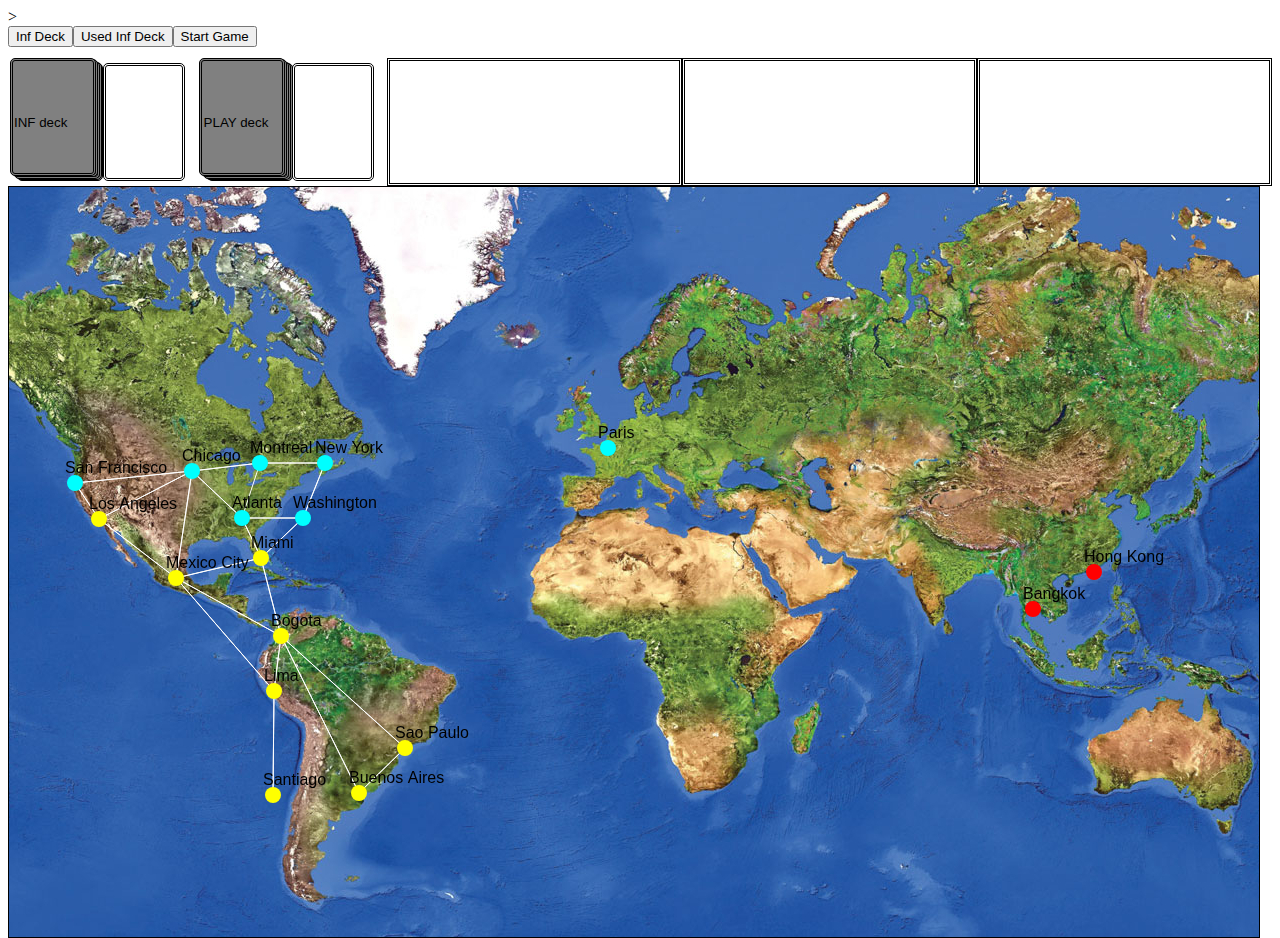
<file: index.html>
<!DOCTYPE html>
<html>
<head>
	<title> JD GAME </title>
	<link rel="stylesheet" type="text/css" href="game.css">
	

</head>


<body>>
	<section class="toprow">
	<button type="button" onclick = "showDeck(infectionDeck)" >Inf Deck </button>
	<button type="button" onclick = "showDeck(usedInfDeck)" >Used Inf Deck </button>
	<!-- <button type="button" onclick = "drawINFcard(infectionDeck, usedInfDeck)" >Draw Card </button> -->
	<button type="button" onclick = "newGame()">Start Game</button>
	<p id="myPara"> </p>
	<!-- <button type="button" onclick = "showGS(state)" >Game State </button>
	<p id="myPara2"> </p> -->
	<!-- <button onclick="showHandButton()">Try it</button> -->
	<!-- <button type="button" onclick = "showHand()" >My Hand </button>
	<p id="handB"> </p> -->

<!-- game code starts here -->
<!-- <p > Draw Card </p> -->
	<div ><p id ="turnStatus"></p></div>	
</section>
	
	<section class = "cardSpace">
		<section class = "INFdeck">
			<button class="button" onclick = "drawINFcard()">INF deck</button>
			<div class = "cardFront"><p id = "card"></p></div>
		</section>
		<section class = "PLAYdeck">
			<button class="button" onclick = "drawPLAYcard()">PLAY deck</button>
			<div class = "cardFront"><p id = "playcard"></p></div>	
		</section>
		<section class = "player">
			<div ><p id = "role1"></p><p id = "hand1"></p></div>
		</section>
		<section class = "player">
			<div ><p id = "role2"></p><p id = "hand2"></p></div>
		</section>
		<section class = "player">
			<div ><p id = "role3"></p><p id = "hand3"></p></div>
		</section>
	</section>
	
<canvas id="canvas" class="canvas">
</canvas>


<script type="text/javascript" src="nodejs/drawGame.js">
</script>

<script type="text/javascript" src="nodejs/newGame.js">
</script>

<script type="text/javascript" src="nodejs/playGame.js">
</script>
<script type="text/javascript" src="nodejs/gameState.js">
</script>

     
</body>

</html>
</file>
<file: game.css>
.canvas{ 
    clear: both;
    float: left;
    border: 1px solid;
} 

/*card shape and position */
/* ––––––––––––––––––––––––-–––––––––––––––––––––––– */

.cardSpace{
    /* background-color: aqua; */
    display: flex;
    height: 8em;
    /* width: 26em;  */
    position: relative;
    }
    
.INFdeck{
    display: flex;
    /* flex: 1; */
    position: relative;
    flex-basis: 15%;
    align-items:center;
    /* background-color: rgb(100, 240, 100); */
    }
.PLAYdeck{
    display: flex;
    flex-basis: 15%;
    /* flex: 1; */
    align-items:center;
    position: relative;
    
    /* background-color: green; */
   }

.button{
    display: flex;
    /* font-size: 16px; */
    width: 50%;
    /* position: relative; */
    background-color: transparent;
    /* background-color: violet; */
    border: none;
    outline:0;
    z-index:10;

    }

/* to draw stack of cards */
.deck{
    border-style: double;
    position: absolute;
    border-radius: 5px;
    border-color: black;
    background-color: gray; 
    /* flex: 1; */
    height: 7em;
    width: 5em;
    /* flex-basis: 40%; */
    /* position: absolute; */
    

    }

.cardFront{
    border-style: double;
    border-color: black;
    border-radius: 5px;
    /* flex: 1; */
    height: 7em;
    flex-basis: 40%;
    position: relative;
    /* background-color: red; */
}


/*text position in the card*/
.cardFront p {
    margin: 0;
    position: absolute;              
    top: 50%;     
    left: 50%;
    margin-right: -50%;                    
    transform: translate(-50%, -50%);
    }

.player {
    display: flex;
    flex: 1;
    /* background-color: blue; */
    border-style: double;
    border-color: black;
    /* float: right;
    float: top; */

    /* position: absolute; */
}

#turnStatus {
    /* position: relative; */
    flex: 1;
    /* background-color: brown; */
    align-items: flex-start;
    /* float:right */
}
.toprow{
    display: flex;
    align-items: flex-start;
    position: relative;
}
</file>
